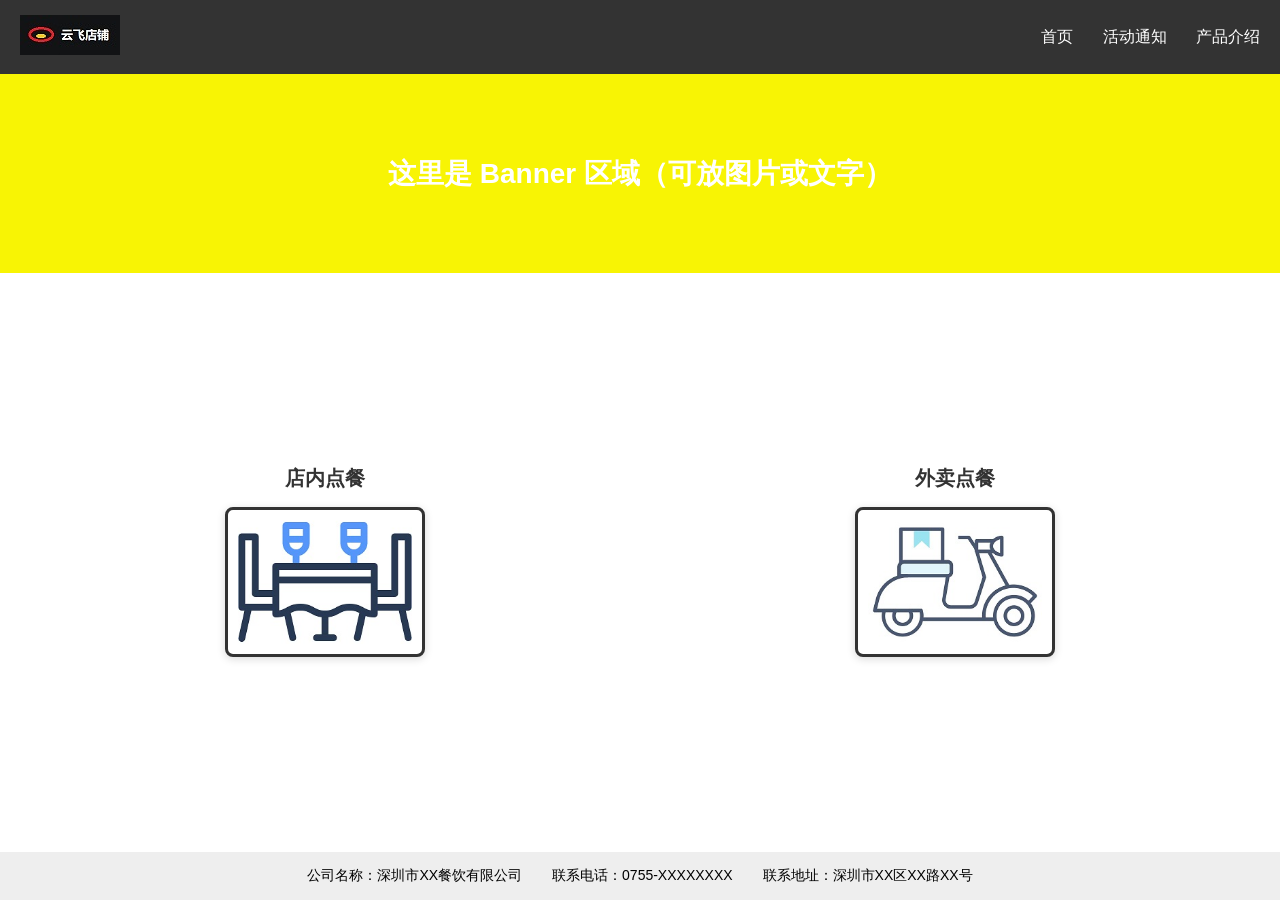
<file: index.html>
<!DOCTYPE html>
<html lang="zh-CN">
<head>
  <meta charset="UTF-8">
  <meta name="viewport" content="width=device-width, initial-scale=1.0">
  <title>首页</title>
  <link rel="stylesheet" href="./css/index_style.css">
</head>
<body>
  <!-- 页眉 -->
  <header>
    <!-- 左边：公司 Logo -->
    <div class="logo">
        <img src="./images/Logo 云飞店铺 100x40.jpg" alt="公司Logo">
    </div>
    <!-- 右边：导航栏 -->
    <nav>
      <a href="/Yunfei_Shop/index.html">首页</a>
      <a href="/Yunfei_Shop/活动通知/">活动通知</a>
      <a href="/Yunfei_Shop/产品介绍/">产品介绍</a>
    </nav>
  </header>

  <!-- 内容区：两个图片入口 -->
  <main>
    <!-- 上 1/3：banner -->
     <div class="banner">    这里是 Banner 区域（可放图片或文字）

     </div>

     <div class="entry-area">
        <!-- A入口 -->
        <div class="entry-card">
        <span class="title">店内点餐</span>
        <a href="./点餐支付/menu_in.html">
            <img src="./images/eating_furniture_room_dining_table_dinner_icon_265577.jpg" alt="店内点餐入口">
        </a>
        </div>

        <!-- B入口 -->
        <div class="entry-card">
        <span class="title">外卖点餐</span>
        <a href="./点餐支付/menu_out.html">
            <img src="./images/delivery_116465.jpg" alt="外卖点餐入口">
        </a>
        </div>
     </div>
  </main>

  <!-- 页脚 -->
  <footer>
    <p>公司名称：深圳市XX餐饮有限公司</p>
    <p>联系电话：0755-XXXXXXXX</p>
    <p>联系地址：深圳市XX区XX路XX号</p>
  </footer>
</body>
</html>
</file>
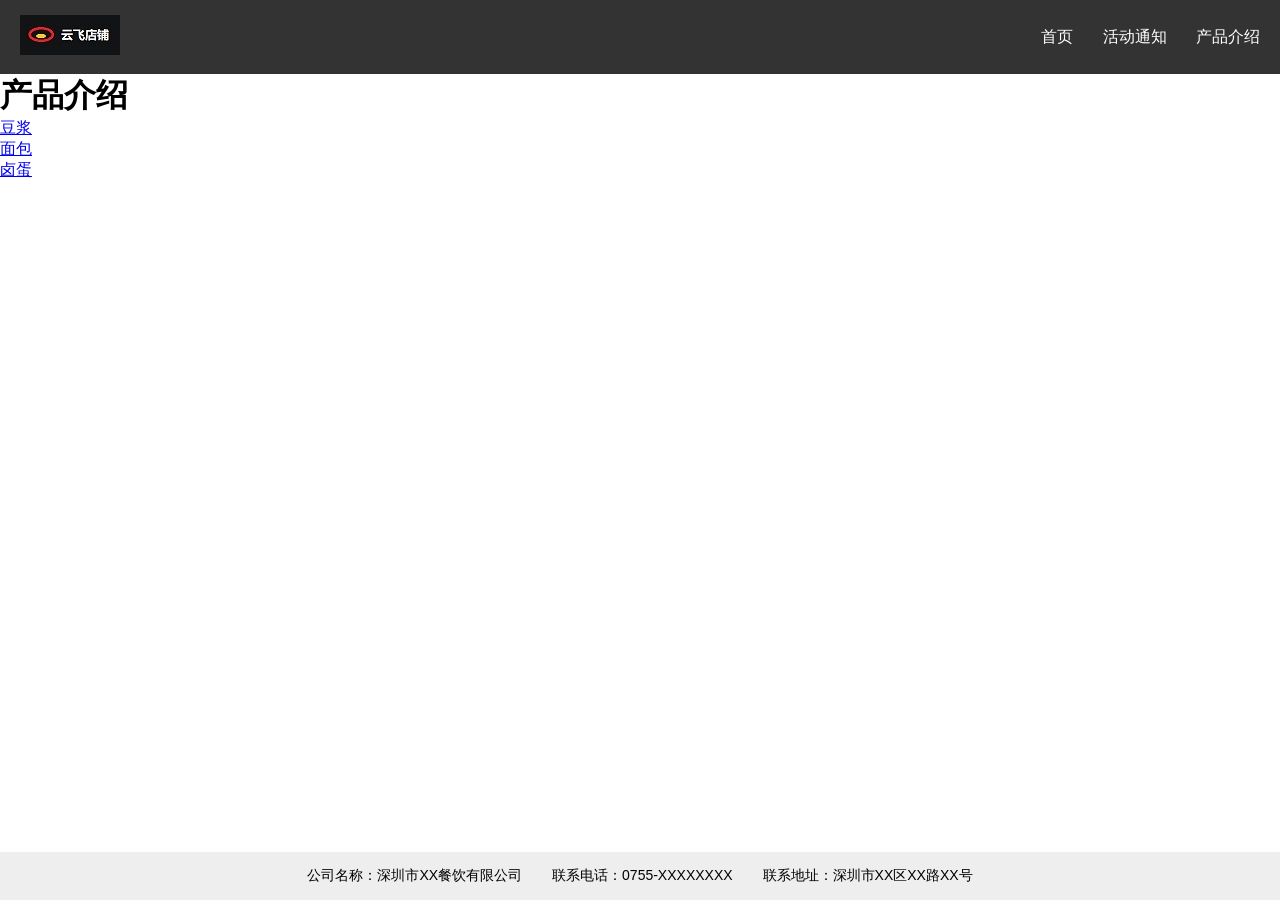
<file: 产品介绍/index.html>
<!DOCTYPE html>
<html lang="zh-CN">
<head>
  <meta charset="UTF-8">
  <meta name="viewport" content="width=device-width, initial-scale=1.0">
  <title>产品介绍</title>
  <link rel="stylesheet" href="../css/header_footer_style.css">
</head>
<body>
  <header>
    <!-- 左边：公司 Logo -->
    <div class="logo">
        <img src="../images/Logo 云飞店铺 100x40.jpg" alt="公司Logo">
    </div>
    
    <nav>
      <a href="/Yunfei_Shop/index.html">首页</a>
      <a href="/Yunfei_Shop/活动通知/">活动通知</a>
      <a href="/Yunfei_Shop/产品介绍/">产品介绍</a>
    </nav>
  </header>

  <main>
    <h1>产品介绍</h1>
    <ul>
      <li><a href="./豆浆-产品详情.html">豆浆</a></li>
      <li><a href="./面包-产品详情.html">面包</a></li>
      <li><a href="./卤蛋-产品详情.html">卤蛋</a></li>
    </ul>
  </main>

  <footer>
    <p>公司名称：深圳市XX餐饮有限公司</p>
    <p>联系电话：0755-XXXXXXXX</p>
    <p>联系地址：深圳市XX区XX路XX号</p>
  </footer>
</body>
</html>
</file>
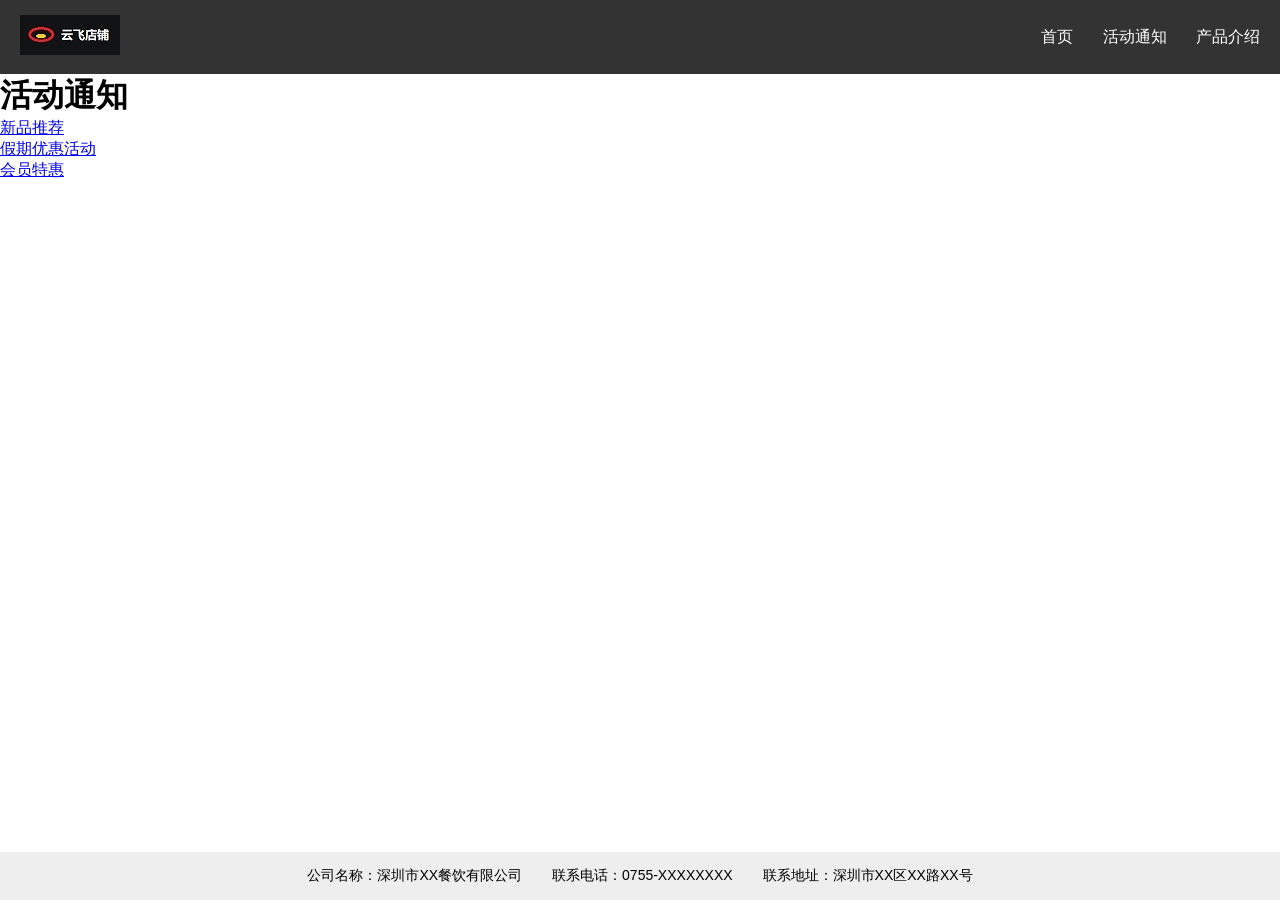
<file: 活动通知/index.html>
<!DOCTYPE html>
<html lang="zh-CN">
<head>
  <meta charset="UTF-8">
  <meta name="viewport" content="width=device-width, initial-scale=1.0">
  <title>产品介绍</title>
  <link rel="stylesheet" href="../css/header_footer_style.css">
</head>
<body>
  <header>
    <!-- 左边：公司 Logo -->
    <div class="logo">
        <img src="../images/Logo 云飞店铺 100x40.jpg" alt="公司Logo">
    </div>
    
    <nav>
      <a href="/Yunfei_Shop/index.html">首页</a>
      <a href="/Yunfei_Shop/活动通知/">活动通知</a>
      <a href="/Yunfei_Shop/产品介绍/">产品介绍</a>
    </nav>
  </header>

  <main>
    <h1>活动通知</h1>
    <ul>
      <li><a href="./新品推荐.html">新品推荐</a></li>
      <li><a href="./国庆优惠.html">假期优惠活动</a></li>
      <li><a href="./会员优惠及办理.html">会员特惠</a></li>
    </ul>
  </main>

  <footer>
    <p>公司名称：深圳市XX餐饮有限公司</p>
    <p>联系电话：0755-XXXXXXXX</p>
    <p>联系地址：深圳市XX区XX路XX号</p>
  </footer>
</body>
</html>
</file>
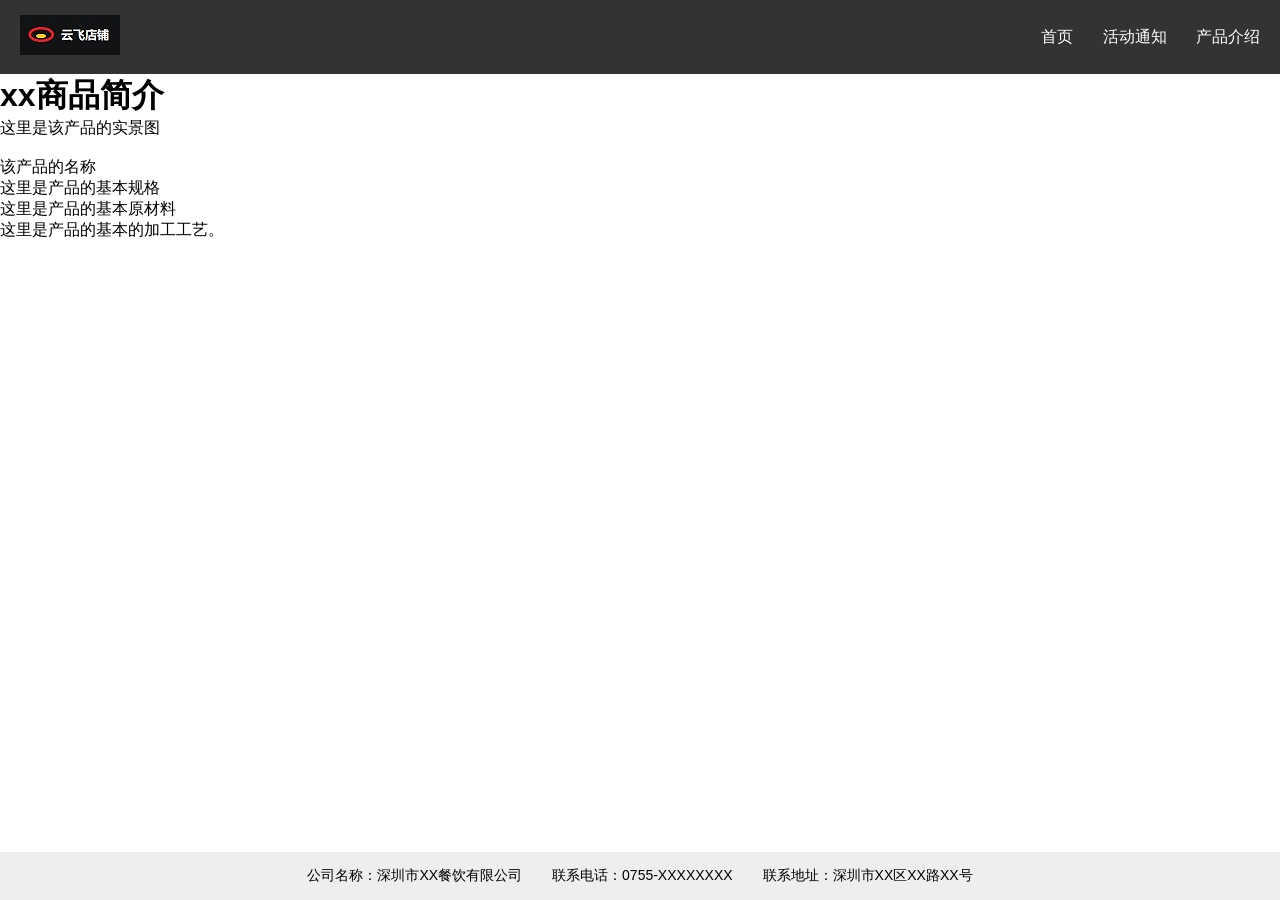
<file: 产品介绍/卤蛋-产品详情.html>
<!DOCTYPE html>
<html lang="zh-CN">
<head>
  <meta charset="UTF-8">
  <meta name="viewport" content="width=device-width, initial-scale=1.0">
  <title>卤蛋-产品详情</title>
  <link rel="stylesheet" href="../css/header_footer_style.css">
</head>
<body>
  <header>
    <!-- 左边：公司 Logo -->
    <div class="logo">
        <img src="../images/Logo 云飞店铺 100x40.jpg" alt="公司Logo">
    </div>
    
    <nav>
      <a href="/Yunfei_Shop/index.html">首页</a>
      <a href="/Yunfei_Shop/活动通知/">活动通知</a>
      <a href="/Yunfei_Shop/产品介绍/">产品介绍</a>
    </nav>
  </header>

  <main>
    <h1>xx商品简介</h1>
    <p>这里是该产品的实景图</p><br>
    <p>该产品的名称</p>
    <p>这里是产品的基本规格</p>
    <p>这里是产品的基本原材料</p>
    <p>这里是产品的基本的加工工艺。</p>

  </main>

  <footer>
    <p>公司名称：深圳市XX餐饮有限公司</p>
    <p>联系电话：0755-XXXXXXXX</p>
    <p>联系地址：深圳市XX区XX路XX号</p>
  </footer>
</body>
</html>
</file>
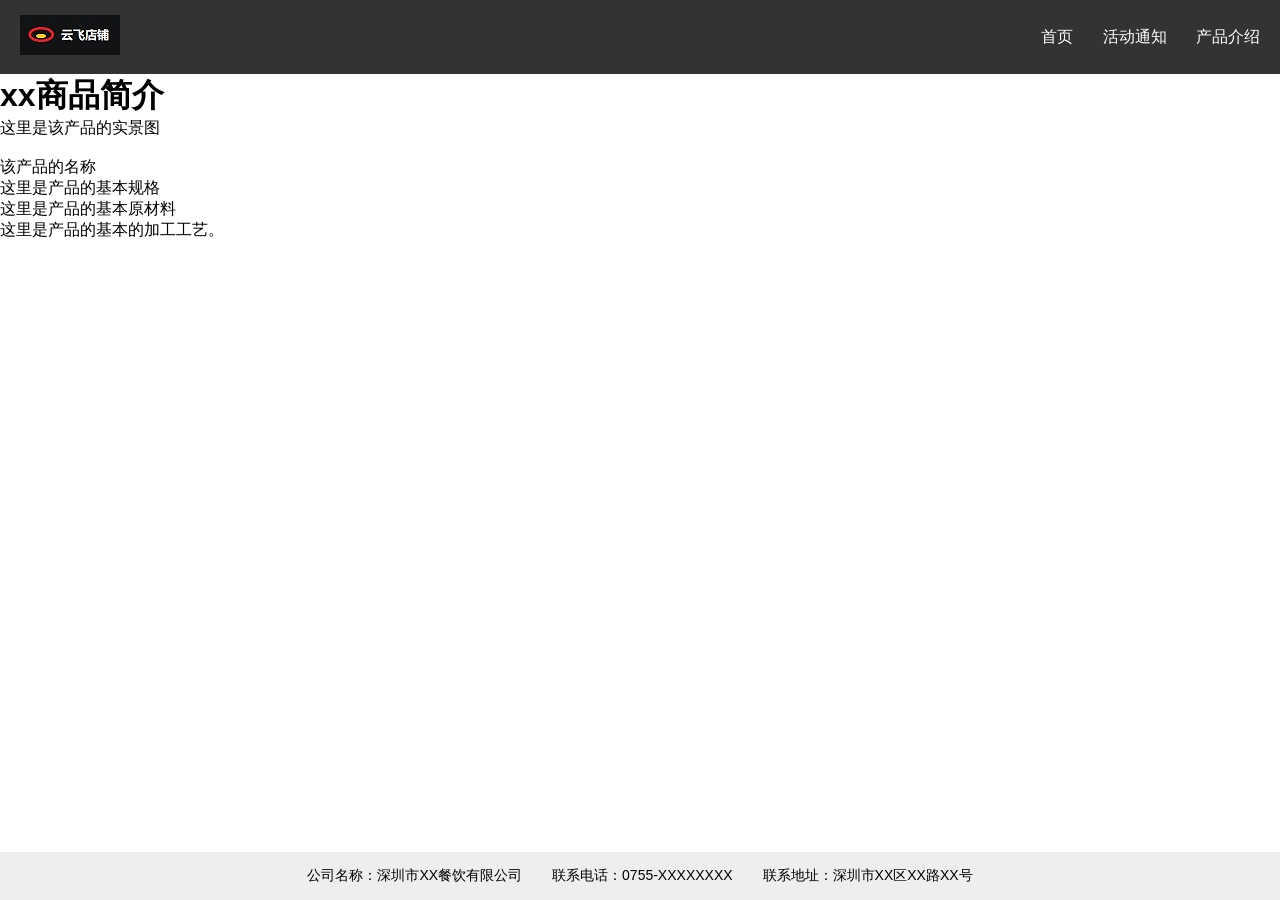
<file: 产品介绍/豆浆-产品详情.html>
<!DOCTYPE html>
<html lang="zh-CN">
<head>
  <meta charset="UTF-8">
  <meta name="viewport" content="width=device-width, initial-scale=1.0">
  <title>豆浆-产品详情</title>
  <link rel="stylesheet" href="../css/header_footer_style.css">
</head>
<body>
  <header>
    <!-- 左边：公司 Logo -->
    <div class="logo">
        <img src="../images/Logo 云飞店铺 100x40.jpg" alt="公司Logo">
    </div>
    
    <nav>
      <a href="/Yunfei_Shop/index.html">首页</a>
      <a href="/Yunfei_Shop/活动通知/">活动通知</a>
      <a href="/Yunfei_Shop/产品介绍/">产品介绍</a>
    </nav>
  </header>

  <main>
    <h1>xx商品简介</h1>
    <p>这里是该产品的实景图</p><br>
    <p>该产品的名称</p>
    <p>这里是产品的基本规格</p>
    <p>这里是产品的基本原材料</p>
    <p>这里是产品的基本的加工工艺。</p>
  </main>

  <footer>
    <p>公司名称：深圳市XX餐饮有限公司</p>
    <p>联系电话：0755-XXXXXXXX</p>
    <p>联系地址：深圳市XX区XX路XX号</p>
  </footer>
</body>
</html>
</file>
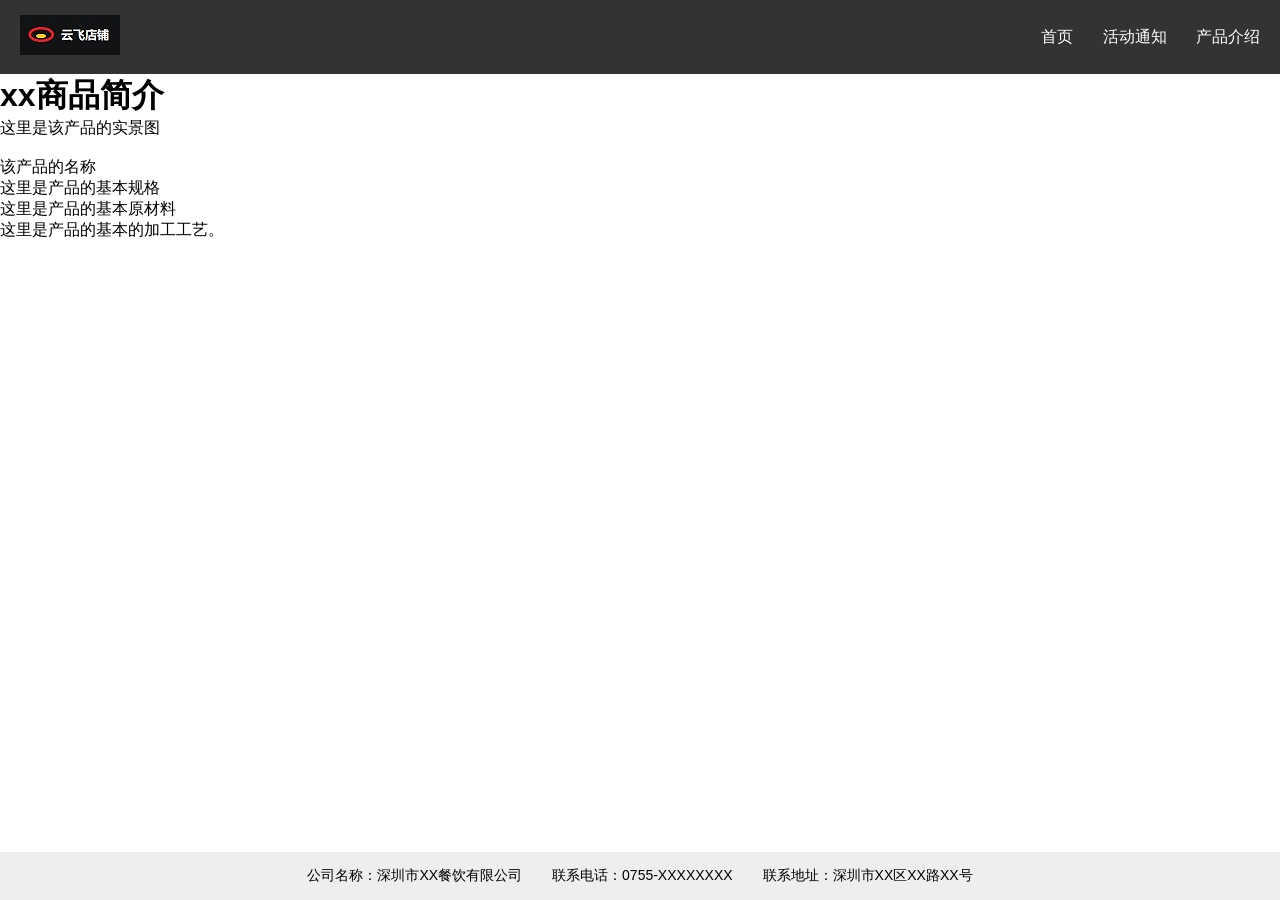
<file: 产品介绍/面包-产品详情.html>
<!DOCTYPE html>
<html lang="zh-CN">
<head>
  <meta charset="UTF-8">
  <meta name="viewport" content="width=device-width, initial-scale=1.0">
  <title>面包-产品详情</title>
  <link rel="stylesheet" href="../css/header_footer_style.css">
</head>
<body>
  <header>
    <!-- 左边：公司 Logo -->
    <div class="logo">
        <img src="../images/Logo 云飞店铺 100x40.jpg" alt="公司Logo">
    </div>
    
    <nav>
      <a href="/Yunfei_Shop/index.html">首页</a>
      <a href="/Yunfei_Shop/活动通知/">活动通知</a>
      <a href="/Yunfei_Shop/产品介绍/">产品介绍</a>
    </nav>
  </header>

  <main>
    <h1>xx商品简介</h1>
    <p>这里是该产品的实景图</p><br>
    <p>该产品的名称</p>
    <p>这里是产品的基本规格</p>
    <p>这里是产品的基本原材料</p>
    <p>这里是产品的基本的加工工艺。</p>
  </main>

  <footer>
    <p>公司名称：深圳市XX餐饮有限公司</p>
    <p>联系电话：0755-XXXXXXXX</p>
    <p>联系地址：深圳市XX区XX路XX号</p>
  </footer>
</body>
</html>
</file>
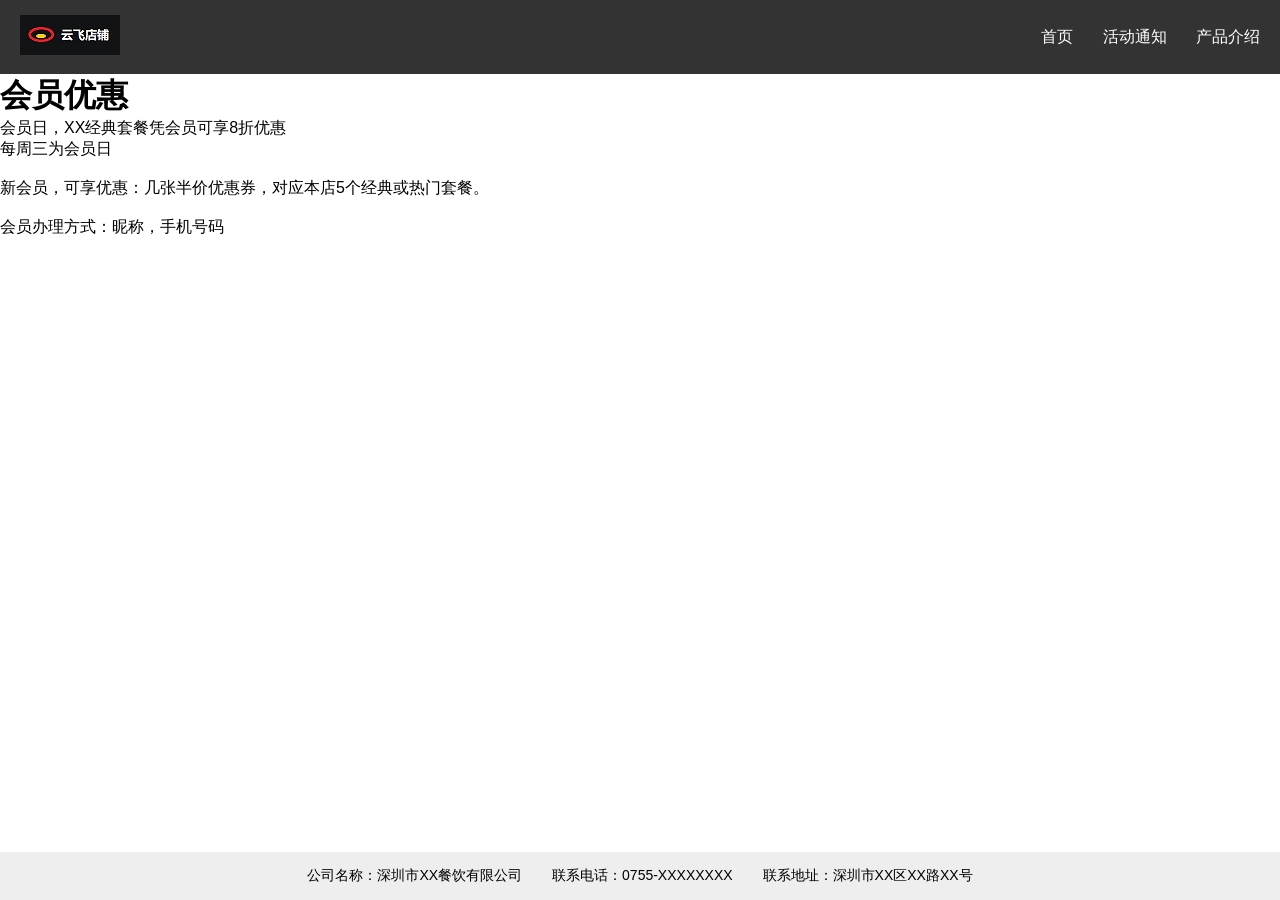
<file: 活动通知/会员优惠及办理.html>
<!DOCTYPE html>
<html lang="zh-CN">
<head>
  <meta charset="UTF-8">
  <meta name="viewport" content="width=device-width, initial-scale=1.0">
  <title>会员特惠</title>
  <link rel="stylesheet" href="../css/header_footer_style.css">
</head>
<body>
  <header>
    <!-- 左边：公司 Logo -->
    <div class="logo">
        <img src="../images/Logo 云飞店铺 100x40.jpg" alt="公司Logo">
    </div>
    
    <nav>
      <a href="/Yunfei_Shop/index.html">首页</a>
      <a href="/Yunfei_Shop/活动通知/">活动通知</a>
      <a href="/Yunfei_Shop/产品介绍/">产品介绍</a>
    </nav>
  </header>

  <main>
    <h1>会员优惠</h1>

    <p>会员日，XX经典套餐凭会员可享8折优惠</p>
    <p>每周三为会员日</p>
    <br>
    <p>新会员，可享优惠：几张半价优惠券，对应本店5个经典或热门套餐。</p>
    <br>
    <p>会员办理方式：昵称，手机号码</p>

  </main>

  <footer>
    <p>公司名称：深圳市XX餐饮有限公司</p>
    <p>联系电话：0755-XXXXXXXX</p>
    <p>联系地址：深圳市XX区XX路XX号</p>
  </footer>
</body>
</html>
</file>
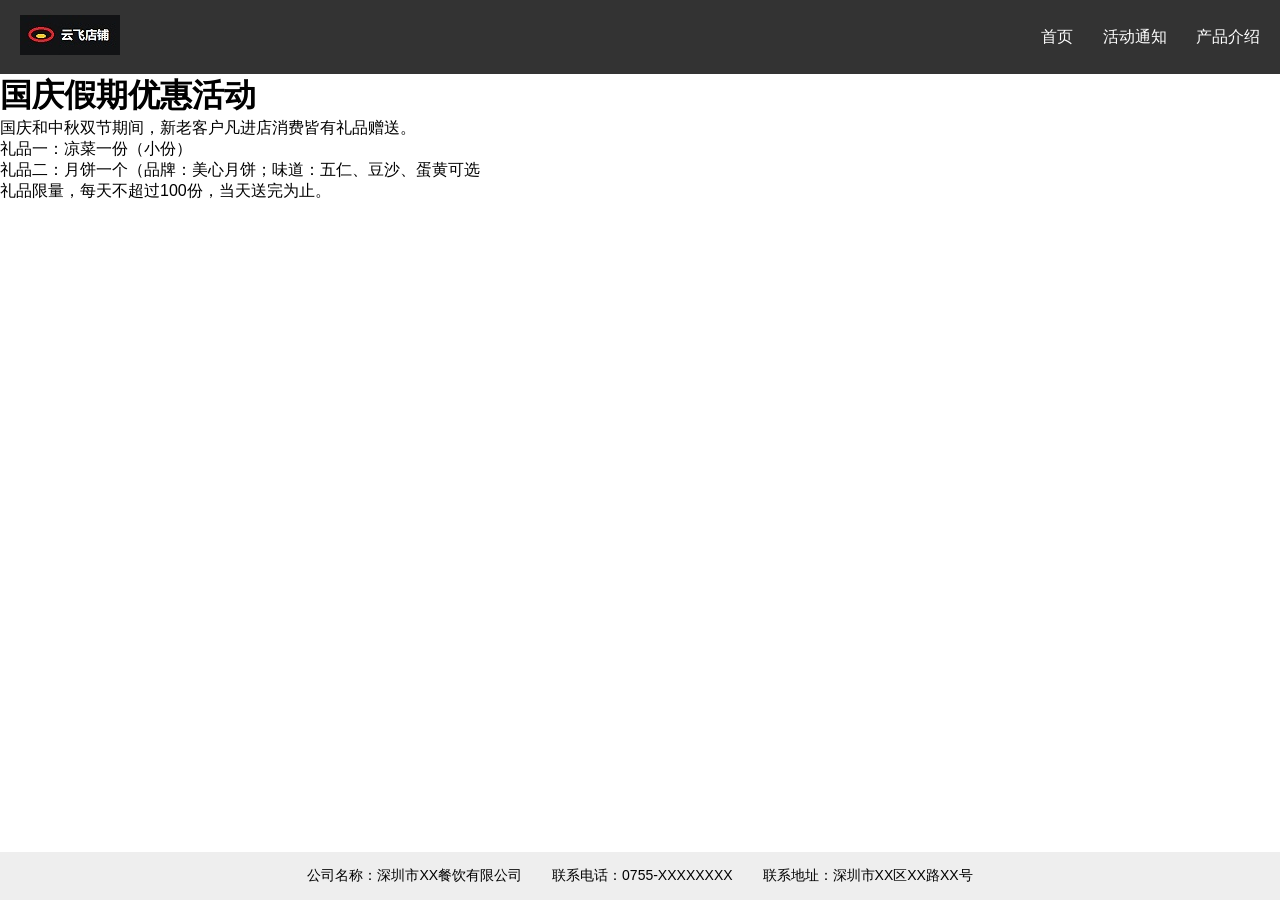
<file: 活动通知/国庆优惠.html>
<!DOCTYPE html>
<html lang="zh-CN">
<head>
  <meta charset="UTF-8">
  <meta name="viewport" content="width=device-width, initial-scale=1.0">
  <title>国庆假期优惠活动</title>
  <link rel="stylesheet" href="../css/header_footer_style.css">
</head>
<body>
  <header>
    <!-- 左边：公司 Logo -->
    <div class="logo">
        <img src="../images/Logo 云飞店铺 100x40.jpg" alt="公司Logo">
    </div>
    
    <nav>
      <a href="/Yunfei_Shop/index.html">首页</a>
      <a href="/Yunfei_Shop/活动通知/">活动通知</a>
      <a href="/Yunfei_Shop/产品介绍/">产品介绍</a>
    </nav>
  </header>

  <main>
    <h1>国庆假期优惠活动</h1>
    <p>国庆和中秋双节期间，新老客户凡进店消费皆有礼品赠送。</p>
    <p>礼品一：凉菜一份（小份）</p>
    <p>礼品二：月饼一个（品牌：美心月饼；味道：五仁、豆沙、蛋黄可选</p>
    <p>礼品限量，每天不超过100份，当天送完为止。</p>

  </main>

  <footer>
    <p>公司名称：深圳市XX餐饮有限公司</p>
    <p>联系电话：0755-XXXXXXXX</p>
    <p>联系地址：深圳市XX区XX路XX号</p>
  </footer>
</body>
</html>
</file>
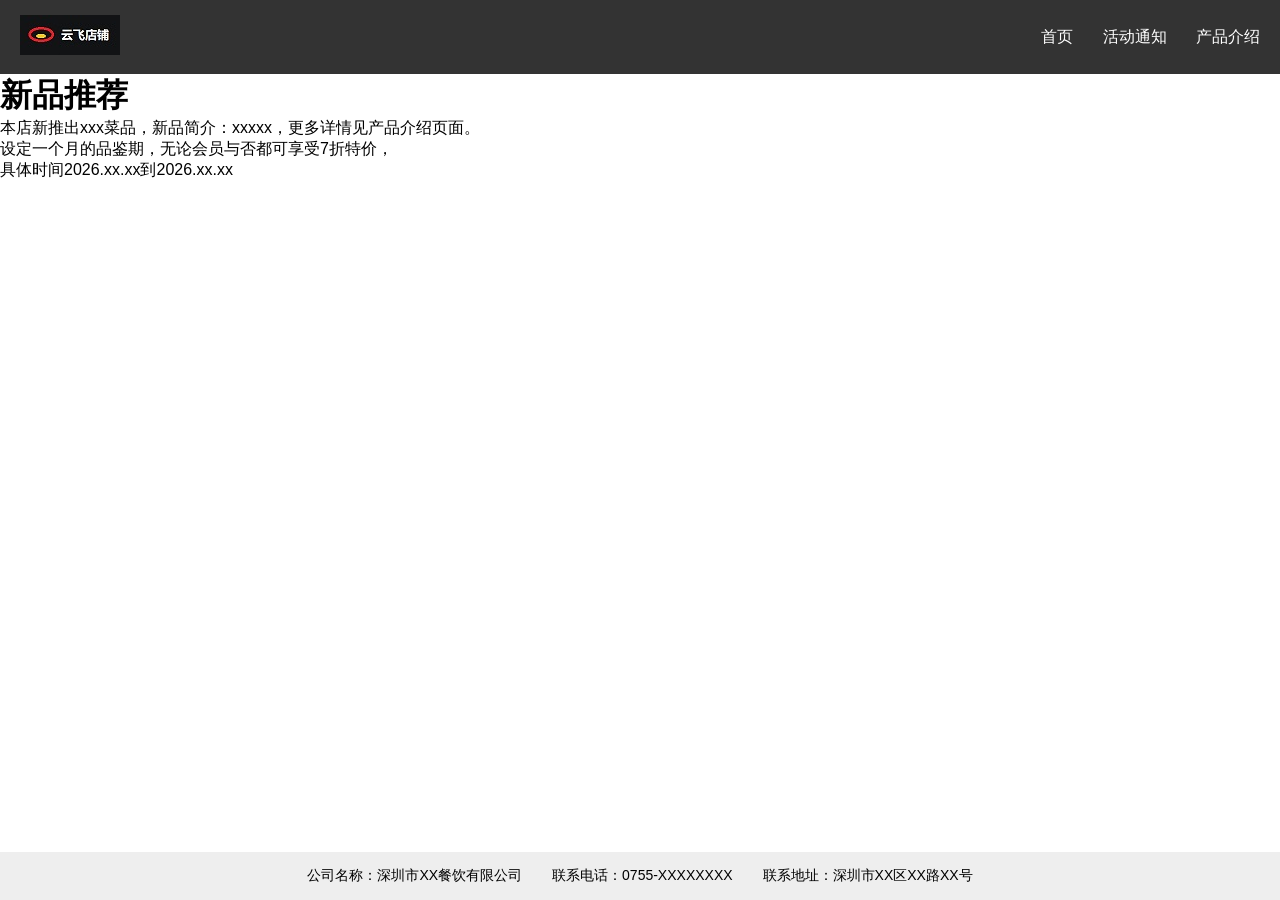
<file: 活动通知/新品推荐.html>
<!DOCTYPE html>
<html lang="zh-CN">
<head>
  <meta charset="UTF-8">
  <meta name="viewport" content="width=device-width, initial-scale=1.0">
  <title>新品推荐：xxx菜品</title>
  <link rel="stylesheet" href="../css/header_footer_style.css">
</head>
<body>
  <header>
    <!-- 左边：公司 Logo -->
    <div class="logo">
        <img src="../images/Logo 云飞店铺 100x40.jpg" alt="公司Logo">
    </div>
    
    <nav>
      <a href="/Yunfei_Shop/index.html">首页</a>
      <a href="/Yunfei_Shop/活动通知/">活动通知</a>
      <a href="/Yunfei_Shop/产品介绍/">产品介绍</a>
    </nav>
  </header>

  <main>
    <h1>新品推荐</h1>

    <p>本店新推出xxx菜品，新品简介：xxxxx，更多详情见产品介绍页面。</p>
    <p>设定一个月的品鉴期，无论会员与否都可享受7折特价，<br>
        具体时间2026.xx.xx到2026.xx.xx</p>

    

  </main>

  <footer>
    <p>公司名称：深圳市XX餐饮有限公司</p>
    <p>联系电话：0755-XXXXXXXX</p>
    <p>联系地址：深圳市XX区XX路XX号</p>
  </footer>
</body>
</html>
</file>
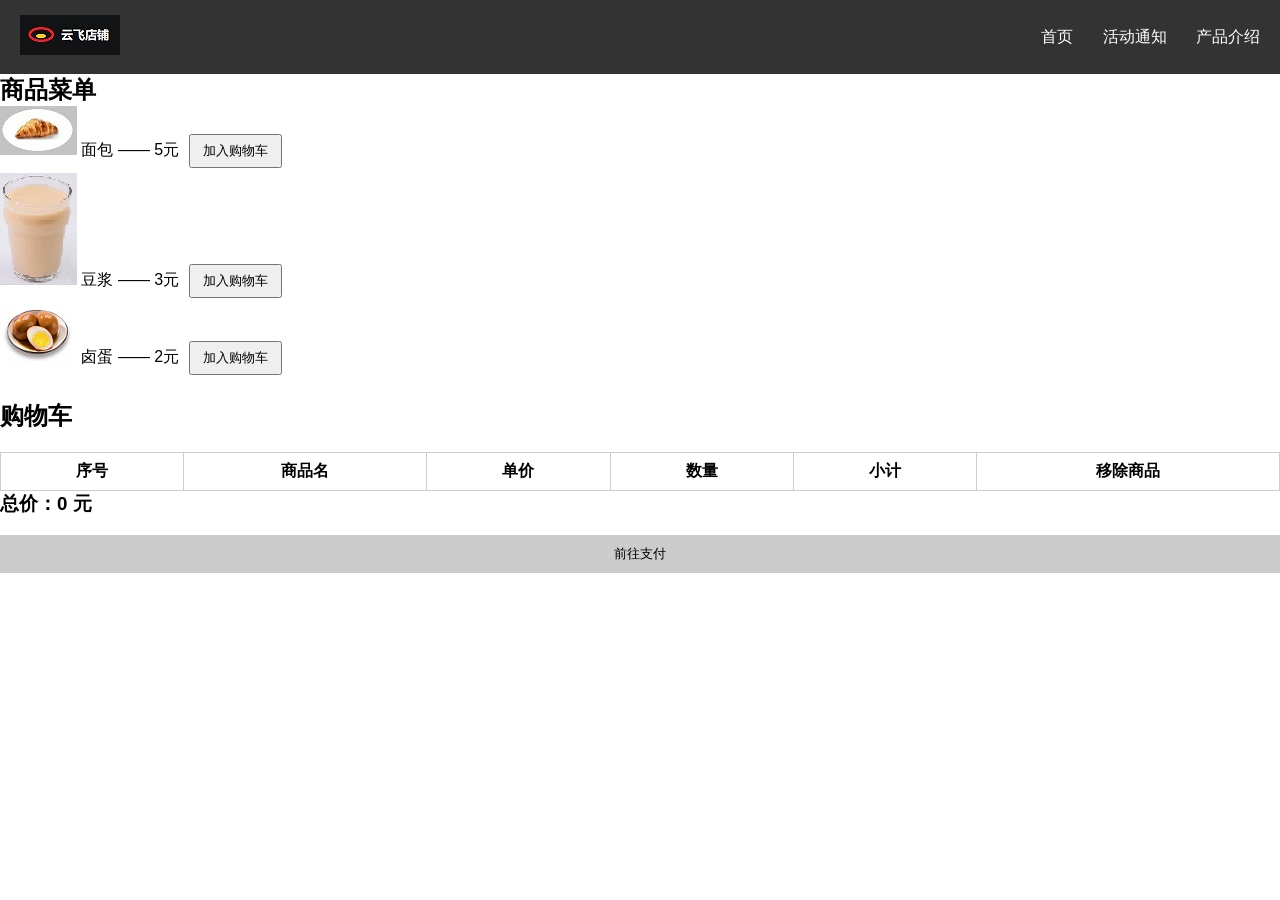
<file: 点餐支付/menu_in.html>
<!DOCTYPE html>
<html lang="zh-CN">
<head>
    <meta charset="UTF-8">
    <meta name="viewport" content="width=device-width, initial-scale=1.0">
    <title>店内点餐</title>
    <link rel="stylesheet" href="../css/table_style.css">
</head>

<body>
  <!-- 页眉 -->
  <header>
    <!-- 左边：公司 Logo -->
    <div class="logo">
        <img src="../images/Logo 云飞店铺 100x40.jpg" alt="公司Logo">
    </div>
    <!-- 右边：导航栏 -->
    <nav>
      <a href="/Yunfei_Shop/index.html">首页</a>
      <a href="/Yunfei_Shop/活动通知/">活动通知</a>
      <a href="/Yunfei_Shop/产品介绍/">产品介绍</a>
    </nav>
  </header>
  
  <main>
    <h2>商品菜单</h2>
    <div class="menu" id="menu-list">
      <!-- 商品会自动渲染在这里 -->
    </div>

    <h2>购物车</h2>
    <table>
      <thead>
        <tr>
          <th>序号</th>
          <th>商品名</th>
          <th>单价</th>
          <th>数量</th>
          <th>小计</th>
          <th>移除商品</th>
        </tr>
      </thead>
      <tbody id="cart-body">
        <!-- 购物车自动渲染 -->
      </tbody>
    </table>

    <h3>总价：<span id="total-price">0</span> 元</h3><br>

    <button class="button buttonChange" onclick="window.location.href='./payment_submit_in.html'">前往支付</button><br>

  </main>

  <!-- 引入核心JS -->
  <script src="../js/menu_in.js"></script>
</body>
</html>
</file>
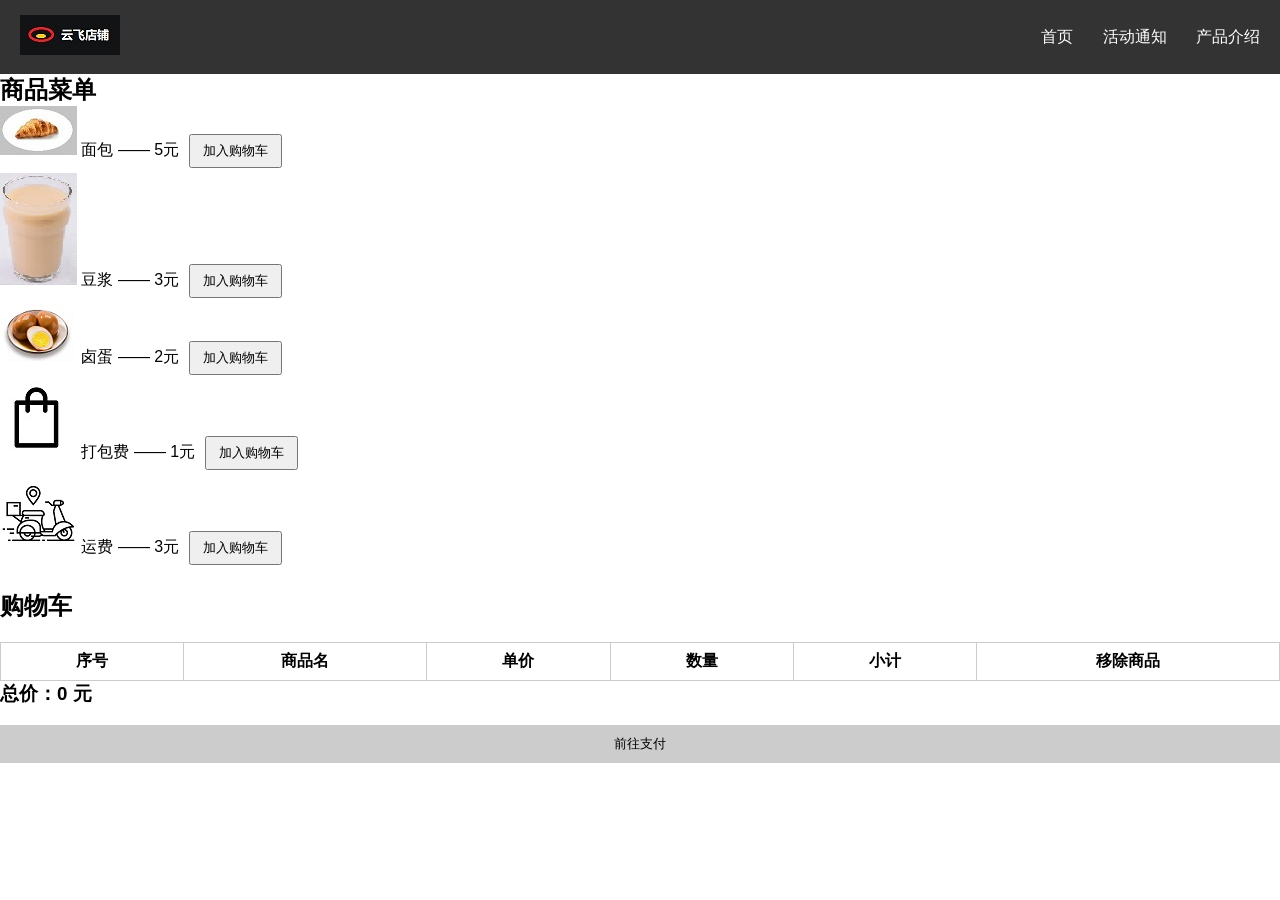
<file: 点餐支付/menu_out.html>
<!DOCTYPE html>
<html lang="zh-CN">
<head>
    <meta charset="UTF-8">
    <meta name="viewport" content="width=device-width, initial-scale=1.0">
    <title>外卖点餐</title>
    <link rel="stylesheet" href="../css/table_style.css">
</head>
<body>
  <!-- 页眉 -->
  <header>
    <!-- 左边：公司 Logo -->
    <div class="logo">
        <img src="../images/Logo 云飞店铺 100x40.jpg" alt="公司Logo">
    </div>
    <!-- 右边：导航栏 -->
    <nav>
      <a href="/Yunfei_Shop/index.html">首页</a>
      <a href="/Yunfei_Shop/活动通知/">活动通知</a>
      <a href="/Yunfei_Shop/产品介绍/">产品介绍</a>
    </nav>
  </header>
  
  <main>
    <h2>商品菜单</h2>
    <div class="menu" id="menu-list">
      <!-- 商品会自动渲染在这里 -->
    </div>

    <h2>购物车</h2>
    <table>
      <thead>
        <tr>
          <th>序号</th>
          <th>商品名</th>
          <th>单价</th>
          <th>数量</th>
          <th>小计</th>
          <th>移除商品</th>
        </tr>
      </thead>
      <tbody id="cart-body">
        <!-- 购物车自动渲染 -->
      </tbody>
    </table>

    <h3>总价：<span id="total-price">0</span> 元</h3><br>

    <button class="button buttonChange" onclick="window.location.href='./payment_out.html'">前往支付</button><br>
  </main>
  <!-- 引入核心JS -->
  <script src="../js/menu_out.js"></script>
</body>
</html>
</file>
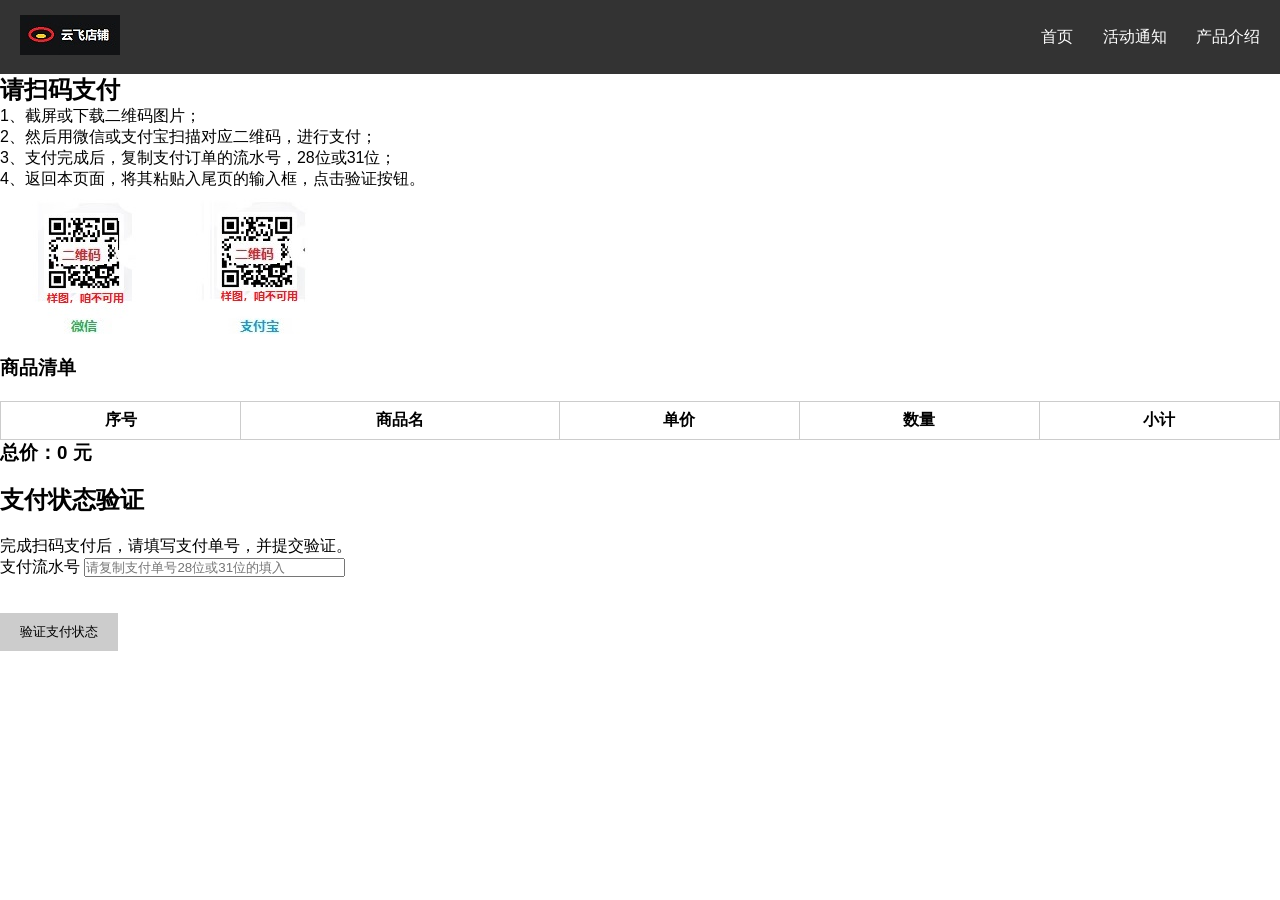
<file: 点餐支付/payment_out.html>
<!DOCTYPE html>
<html lang="en">
<head>
    <meta charset="UTF-8">
    <meta name="viewport" content="width=device-width, initial-scale=1.0">
    <title>支付页面</title>
    <link rel="stylesheet" href="../css/table_style.css">
</head>
<body>
  <!-- 页眉 -->
  <header>
    <!-- 左边：公司 Logo -->
    <div class="logo">
        <img src="../images/Logo 云飞店铺 100x40.jpg" alt="公司Logo">
    </div>
    <!-- 右边：导航栏 -->
    <nav>
      <a href="/Yunfei_Shop/index.html">首页</a>
      <a href="/Yunfei_Shop/活动通知/">活动通知</a>
      <a href="/Yunfei_Shop/产品介绍/">产品介绍</a>
    </nav>
  </header>

  <main>
    <div class="payment">
        <h2>请扫码支付</h2>
        <p>1、截屏或下载二维码图片；</p>
        <p>2、然后用微信或支付宝扫描对应二维码，进行支付；</p>
        <p>3、支付完成后，复制支付订单的流水号，28位或31位；</p>
        <p>4、返回本页面，将其粘贴入尾页的输入框，点击验证按钮。</p>
        <img src="../images/QR-wx.jpg" alt="微信收款二维码">
        <img src="../images/QR-zfb.jpg" alt="支付宝收款二维码">
    </div>

    <h3>商品清单</h3>
    <table>
      <thead>
        <tr>
          <th>序号</th>
          <th>商品名</th>
          <th>单价</th>
          <th>数量</th>
          <th>小计</th>
        </tr>
      </thead>
      <tbody id="cart-display">
        <!-- 购物车里的商品清单自动渲染 -->
      </tbody>
    </table>
    <h3>总价：<span id="total-price">0</span> 元</h3><br>

    <h2>支付状态验证</h2>
    <form id="customerForm">
      <div class="submit">
        <p>完成扫码支付后，请填写支付单号，并提交验证。</p>
        <label for="payment_number">支付流水号</label>
        <input type="tel" id="payment_number" size="31" 
        pattern="\d{28}|\d{31}" maxlength="31" autocomplete="off" 
        placeholder="请复制支付单号28位或31位的填入" required>
      </div>
    </form>
    <div>
      <p id="tip" style="margin-top:15px;"></p>
      <button class="button buttonChange" onclick="submitInfo()">验证支付状态</button>
    </div>

  </main>
  <script src="../js/payment_out.js"></script>
</body>
</html>
</file>
<file: css/index_style.css>
* { margin: 0; padding: 0; box-sizing: border-box; }
body { font-family: sans-serif; min-height: 100vh; display: flex; flex-direction: column; }

header { background: #333; padding: 15px 20px;
    display: flex;
    justify-content: space-between;  /* 关键：两端对齐 */
    align-items: center;              /* 垂直居中 */}
header .logo img {height: 40px;  /* logo 高度，按需调整 */}
header nav a { color: #fff; margin-left: 25px; text-decoration: none; }
header nav a:hover { text-decoration: underline; }

main { flex: 1; 
    display: flex;
    flex-direction: column;    /* 关键：纵向排列 */ }

/* 上 1/3：banner */
.banner {
  flex: 1;                   /* 占 1 份 */
  background: #f8f404;       /* banner 背景色，可换成你的图片 */
  display: flex;
  align-items: center;
  justify-content: center;
  color: #fff;
  font-size: 28px;
  font-weight: bold;
}

/* 下 2/3：两张图片入口 */
.entry-area {
  flex: 2;                   /* 占 2 份 → 高度是 banner 的 2 倍 */
  display: flex;
  justify-content: space-around;
  align-items: center;
  gap: 40px;
  padding: 30px;
}

.entry-card {
  display: flex;
  flex-direction: column;    /* 关键：标题在上，图片在下 */
  align-items: center;        /* 居中对齐 */
  gap: 15px;                  /* 标题和图片之间的间距 */
}

.entry-card .title {
  font-size: 20px;
  font-weight: bold;
  color: #333;
}

.entry-area a img {
  width: 200px;
  height: 150px;
  object-fit: cover;
  border: 3px solid #333;
  border-radius: 8px;
  padding: 10px;
  background: #fff;
  box-shadow: 0 2px 8px rgba(0,0,0,0.15);
  transition: transform 0.2s;
}

.entry-area a img:hover {
  transform: scale(1.05);
}

footer { background: #eee; padding: 15px 20px; text-align: center; font-size: 14px; 
    display: flex;              /* 关键：改为行状 */
    justify-content: center;    /* 水平居中 */
    gap: 30px;                  /* 两项之间的间距 */
    flex-wrap: wrap;            /* 屏幕太窄时自动换行 */}
</file>
<file: css/header_footer_style.css>
* { margin: 0; padding: 0; box-sizing: border-box; }

body { font-family: sans-serif; min-height: 100vh; display: flex; flex-direction: column; }

/* 页眉部分 */
header { background: #333; padding: 15px 20px;
    display: flex;
    justify-content: space-between;  /* 关键：两端对齐 */
    align-items: center;              /* 垂直居中 */}
header .logo img {height: 40px;  /* logo 高度，按需调整 */}
header nav a { color: #fff; margin-left: 25px; text-decoration: none; }
header nav a:hover { text-decoration: underline; }

/* 主体部分 */
main { flex: 1; 
    display: flex;
    flex-direction: column;    /* 关键：纵向排列 */ }

/* 页脚部分 */
footer { background: #eee; padding: 15px 20px; text-align: center; font-size: 14px; 
    display: flex;              /* 关键：改为行状 */
    justify-content: center;    /* 水平居中 */
    gap: 30px;                  /* 两项之间的间距 */
    flex-wrap: wrap;            /* 屏幕太窄时自动换行 */}
</file>
<file: css/table_style.css>
* { margin: 0; padding: 0; box-sizing: border-box; }

body { font-family: sans-serif; min-height: 100vh; display: flex; flex-direction: column; }

/* 页眉部分 */
header { background: #333; padding: 15px 20px;
    display: flex;
    justify-content: space-between;  /* 关键：两端对齐 */
    align-items: center;              /* 垂直居中 */}
header .logo img {height: 40px;  /* logo 高度，按需调整 */}
header nav a { color: #fff; margin-left: 25px; text-decoration: none; }
header nav a:hover { text-decoration: underline; }

/* 主体部分 */
main { flex: 1; 
    display: flex;
    flex-direction: column;    /* 关键：纵向排列 */ }

table { border-collapse: collapse; width: 100%; margin-top:20px; }
td,th { border:1px solid #ccc; padding:8px; text-align:center; }
.menu { margin-bottom:20px; }
.menu button { padding:6px 12px; margin:5px; }

form { margin-top:20px; margin-bottom: 20px; }

.buttonChange {
background-color: #ccc;
border: none;
padding: 10px 20px;
cursor: pointer;
transition: transform 0.3s ease;
}

button:hover {
transform: scale(1.1);
}

/* 页脚部分 */
footer { background: #eee; padding: 15px 20px; text-align: center; font-size: 14px; 
    display: flex;              /* 关键：改为行状 */
    justify-content: center;    /* 水平居中 */
    gap: 30px;                  /* 两项之间的间距 */
    flex-wrap: wrap;            /* 屏幕太窄时自动换行 */}
</file>
